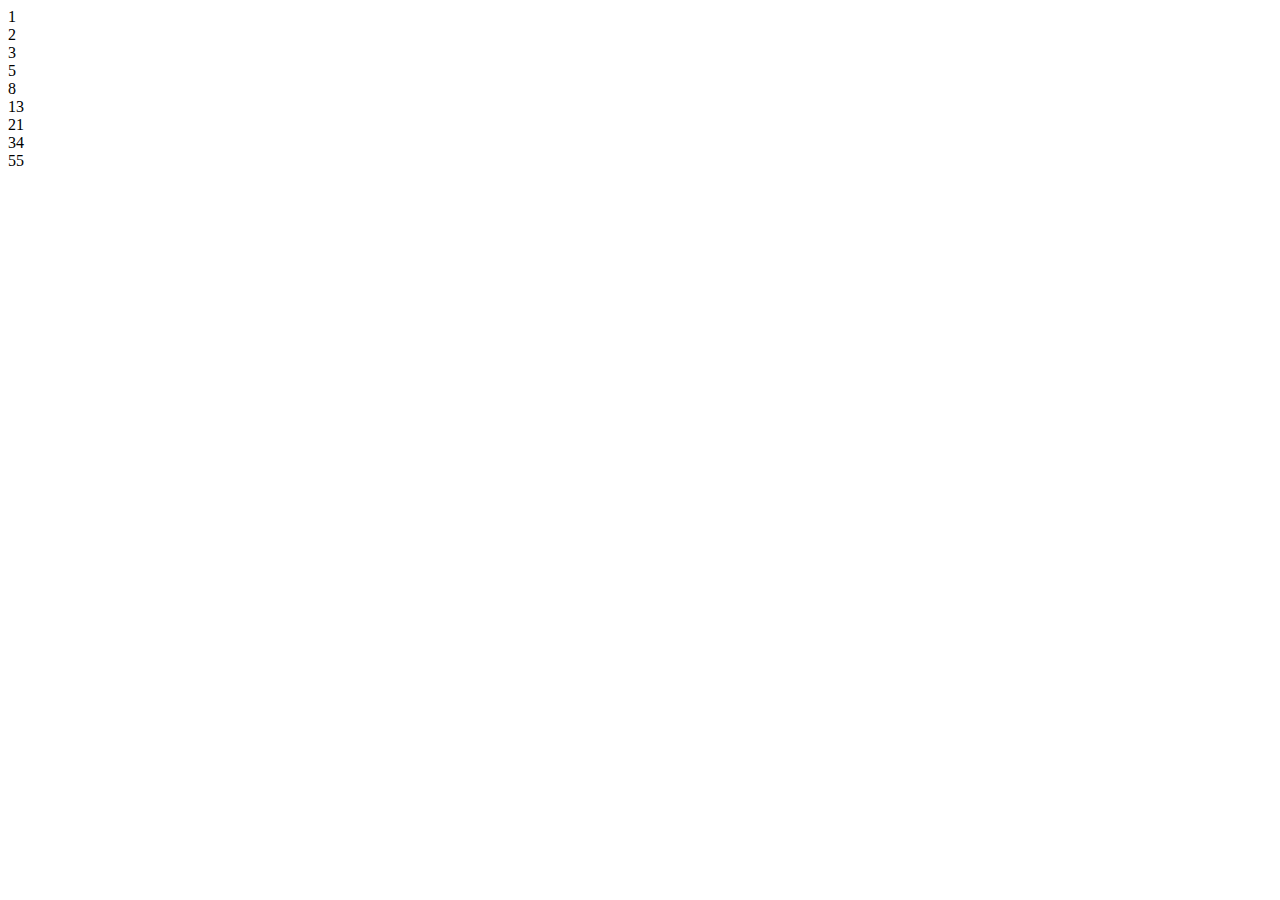
<file: Fibonacci/index.html>
<!DOCTYPE html>
<html lang="en">
<head>
    <meta charset="UTF-8">
    <meta name="viewport" content="width=device-width, initial-scale=1.0">
    <meta http-equiv="X-UA-Compatible" content="ie=edge">
    <title>Fibonacci</title>
</head>
<body>
 <script src="java.js"></script>   
</body>
</html>
</file>
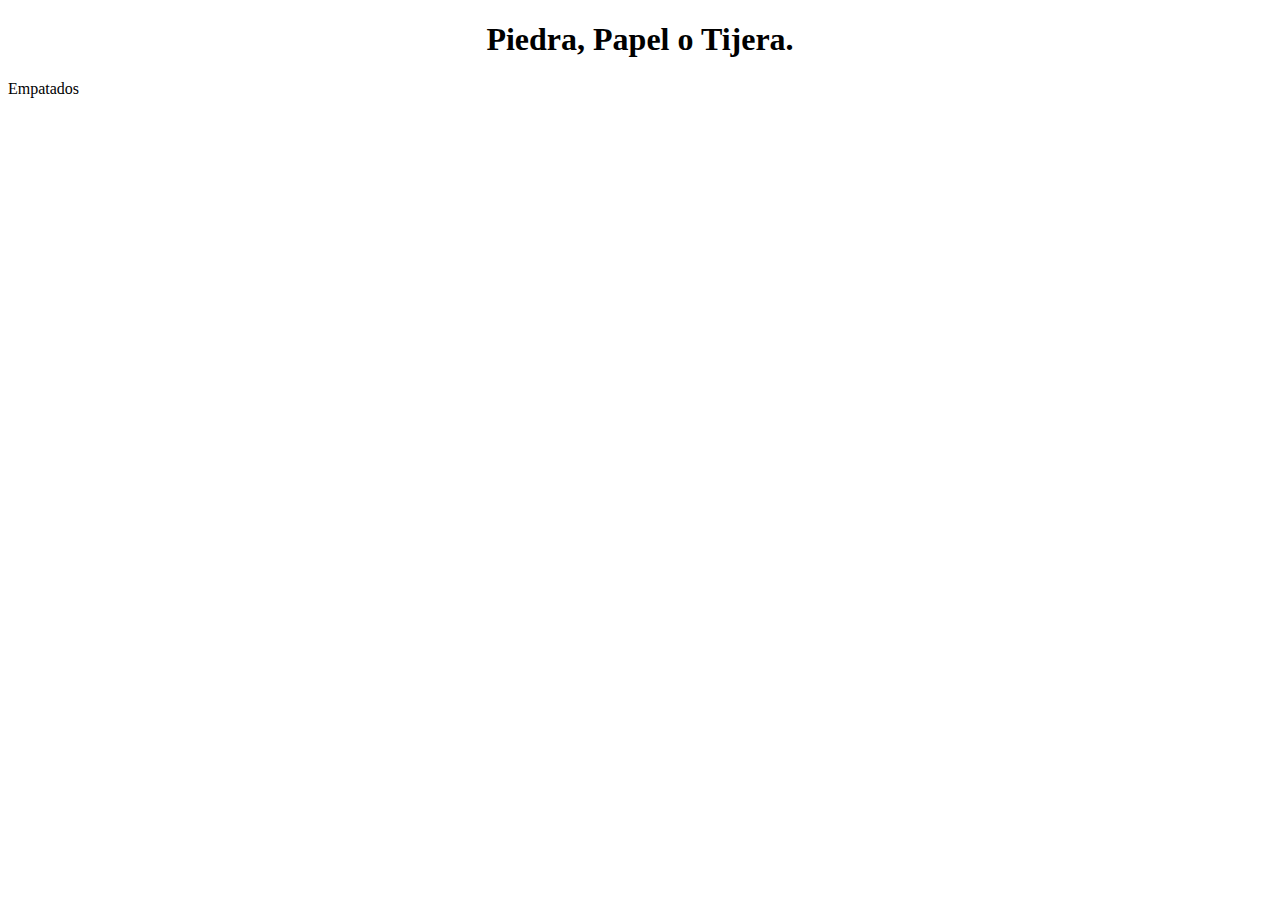
<file: PiPaTi/index.html>
<!DOCTYPE html>
<html lang="en">
<head>
    <meta charset="UTF-8">
    <meta name="viewport" content="width=device-width, initial-scale=1.0">
    <meta http-equiv="X-UA-Compatible" content="ie=edge">
    <link rel="stylesheet" href="css.css">
    <title>Juego</title>
</head>
<body id="juego">
    <h1>Piedra, Papel o Tijera.</h1>
 <script src="java.js"></script>   
</body>
</html>
</file>
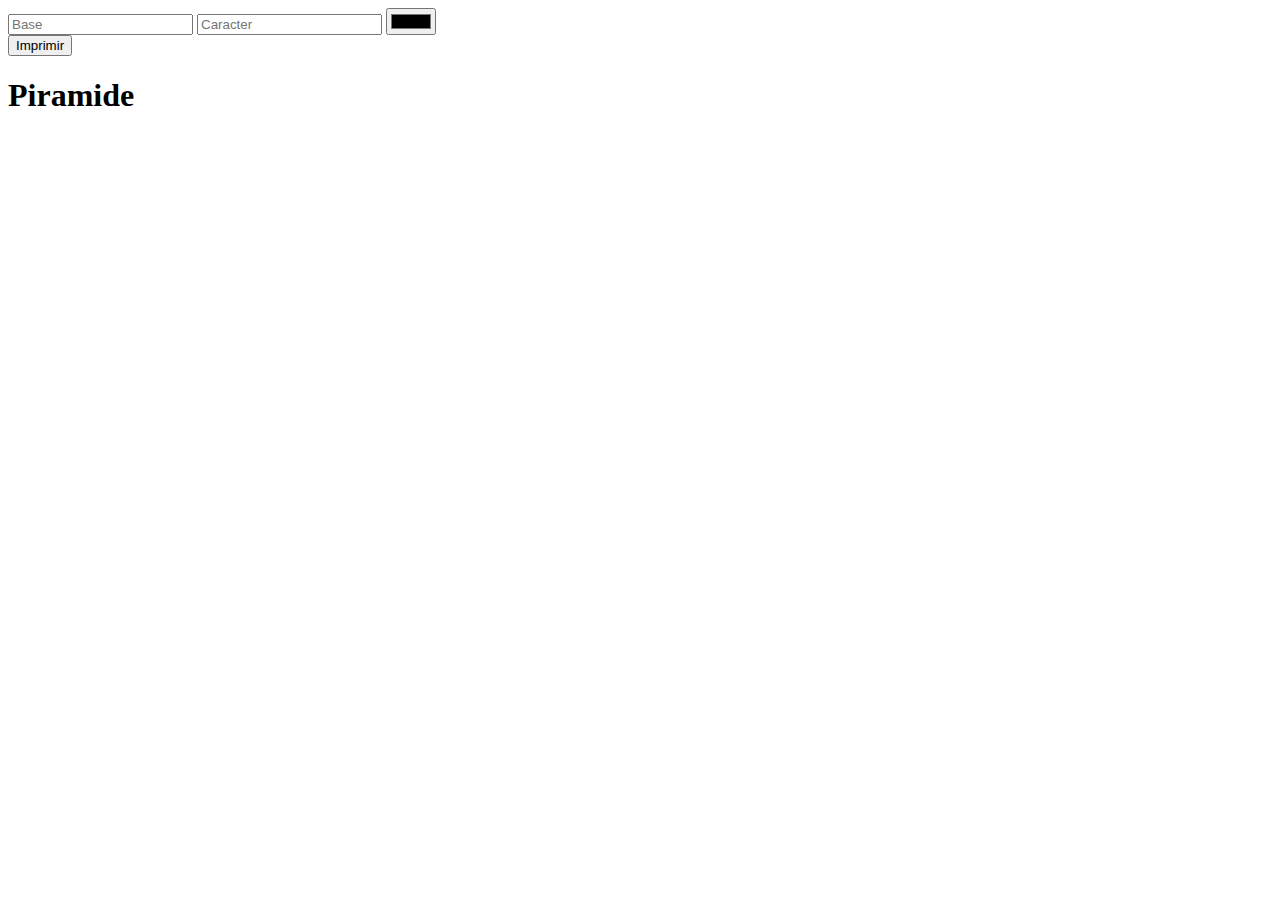
<file: Piramide/index.html>
<!DOCTYPE html>
<html lang="en">
<head>
  <meta charset="UTF-8">
  <meta name="viewport" content="width=device-width, initial-scale=1.0">
  <meta http-equiv="X-UA-Compatible" content="ie=edge">
  <title>Hola</title>
</head>
<body>
  <section id="config">
    <input id="base" type="number" placeholder="Base">
    <input id="char" type="text" placeholder="Caracter">
    <input type="color" name="Color" id="color">
  </section>
  <section >
    <button onclick="create()">Imprimir</button>
    <h1>Piramide</h1>
    <p ></p>
  </section id="piramide">
  <section>

  </section>

  <script src="java.js"></script>
</body>

</html>
</file>
<file: PiPaTi/css.css>
h1 {
    display: flex;
    justify-content: center;
}
document.write{
    display: flex;
    justify-content: center;
}
</file>
